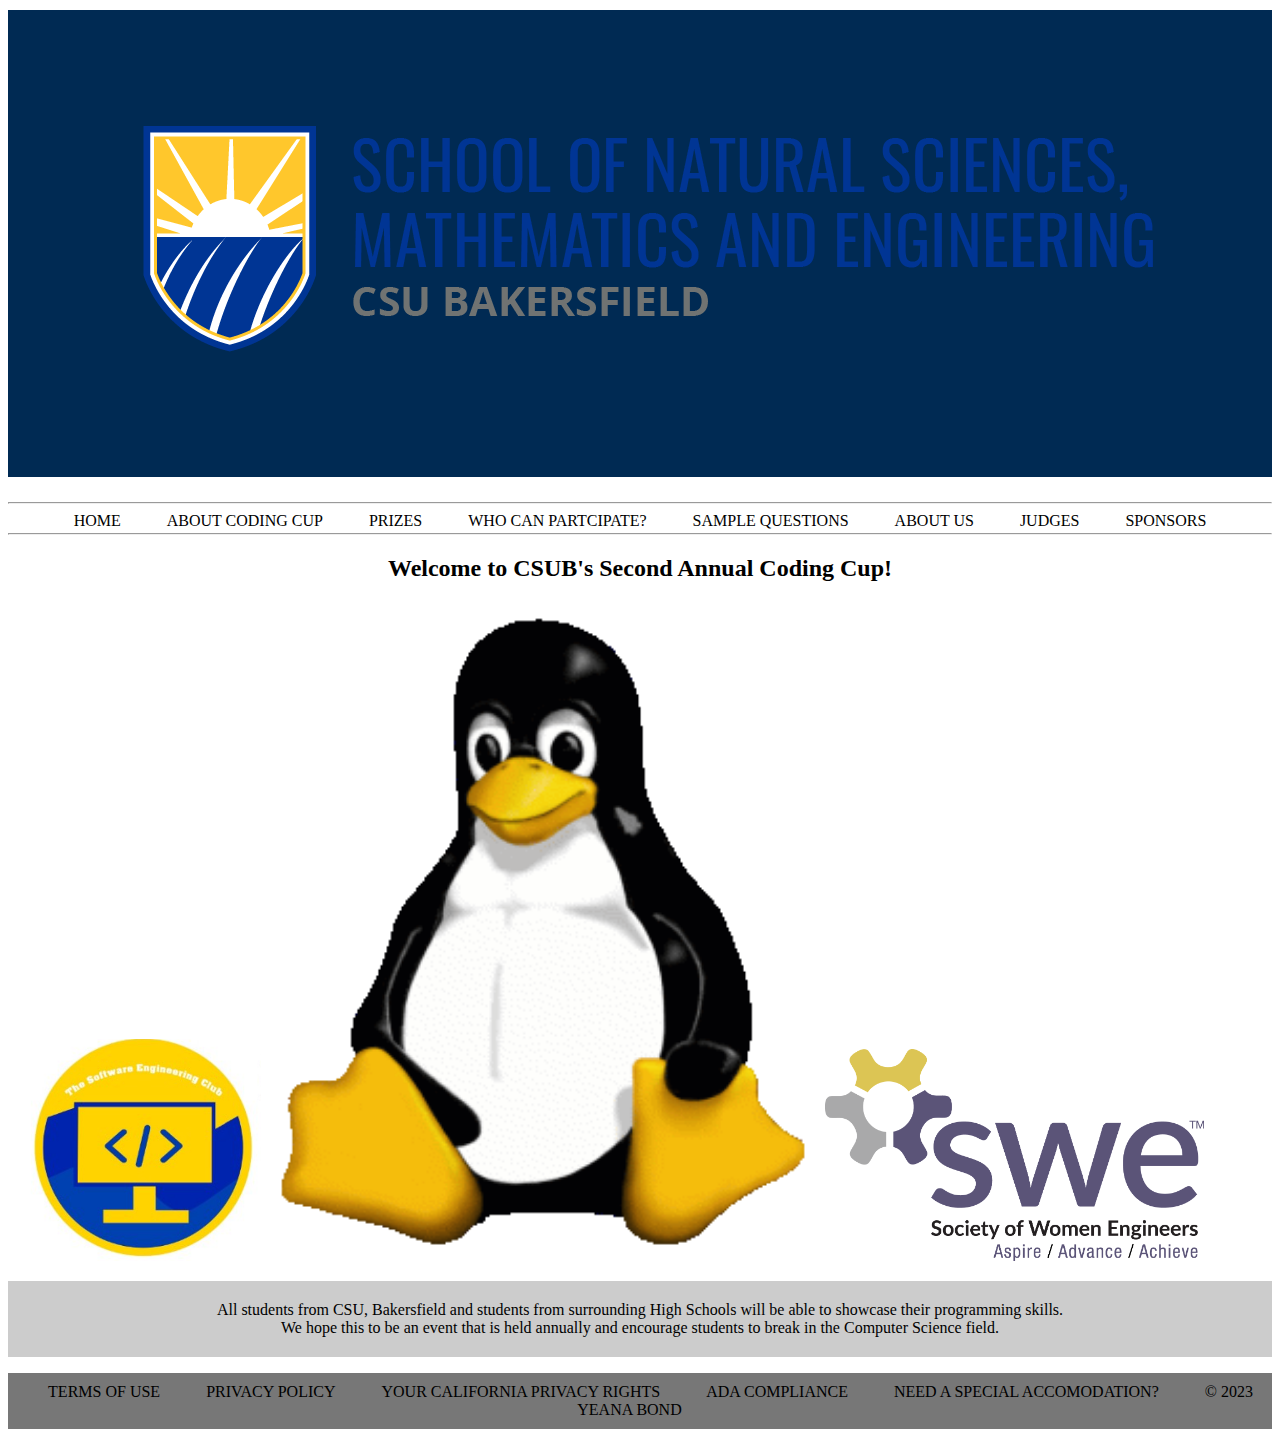
<file: index.html>
<!--
Note: Donated by the original front-end devleoper to provide a framework for the first annual coding cup 
that Software Engineering Club, CSUB Chapter SWE and Linux Club have been working on since 2022/DEC
Filename: standardindex.html
Original Front-End Developer: Yeana Bond
Original Submission Date: 3-17-2019
Original Description:  A sample home page for a fictitious site called "Joe's Pet Food and Supply" should have a header at the top, 
a navigation bar below that with links (they don't have to work), and then a space on the left for small advertisements 
or other images of your choice with an area for the main content next to that.
-->
<!-- Justin Alejo-->
<!DOCTYPE html>  

<html lang=en>

    <head>
        <title>CSU Bakersfield Software Engineering Club</title>
        <meta charset="utf-8">
        <meta name="viewport" content="width=device-width, initial-scale=1">  
        <link rel="stylesheet" href="CSS_Files/index.css">
        <link rel="apple-touch-icon" sizes="180x180" href="favicon/apple-touch-icon.png">
        <link rel="icon" type="image/png" sizes="32x32" href="favicon/favicon-32x32.png">
        <link rel="icon" type="image/png" sizes="16x16" href="favicon/favicon-16x16.png">
        <link rel="manifest" href="/site.webmanifest">
       <!--  <link rel="preconnect" href="https://fonts.googleapis.com">
        <link rel="preconnect" href="https://fonts.gstatic.com" crossorigin>
        <link href="https://fonts.googleapis.com/css2?family=Poppins&display=swap" rel="stylesheet"> -->
    
    </head>
        <body>
           
            <div id=page>
                <div id="event-text">
                    <img id="CSUB_NSME_logo" src="images/version3NSME.png" alt="CSUB School of NSME">
                </div>
<center>
    <hr>
  <div class="line" style="margin-bottom: -5px;">
    <div class="lineUp"><li><a href="index.html">Home</a></li>
                    <li><a href="coding_cup.html">About Coding Cup</a></li>
                    <li><a href="prizes.html">Prizes</a></li>
                    <li><a href="participants.html">Who can partcipate?</a></li>
                    <li><a href="sampleQs.html">Sample Questions</a></li>
                    <li><a href="aboutUs.html">About Us</a></li>
                    <li><a href="judges.html">Judges</a></li>
                    <li><a href="sponsors.html">Sponsors</a></li> </div>
  </div>
</center>
<div class="border">
  <hr>
</div>
                <div id="main">
                        <h2 id="welcome-content">Welcome to CSUB's Second Annual Coding Cup! </h2>
                        <img id="SEC-logo"src="images/SEC_logo.png" alt="Software Engineering Club">
                        <img id="linux-logo"src="images/linux_club_logo.png" alt="Linux Club">
                        <img id="SWE-logo"src="images/SWE_logo.png" alt="Society of Women Engineers Club">
                        <p id="content" style="padding-right: 0px; text-align: center; margin-right: 0px;padding-left: 0px;">
                            All students from CSU, Bakersfield and students from surrounding High Schools will be able to showcase their programming skills. <br> We hope this to be an event that is held annually and encourage students to break in the Computer Science field.
                        </p>
                </div>
                <div id="footer">
                    <li><a href="">Terms of Use</a></li>
                    <li><a href="">Privacy Policy</a></li>
                    <li><a href="">Your California Privacy Rights</a></li>
                    <li><a href="">ADA Compliance</a></li>
                    <li><a href="">Need a special accomodation?</a></li>
                    <li><a href="">&copy; 2023 Yeana Bond</a></li>
                </div>
                
            </div>
            
        </body>
    
</html>
</file>
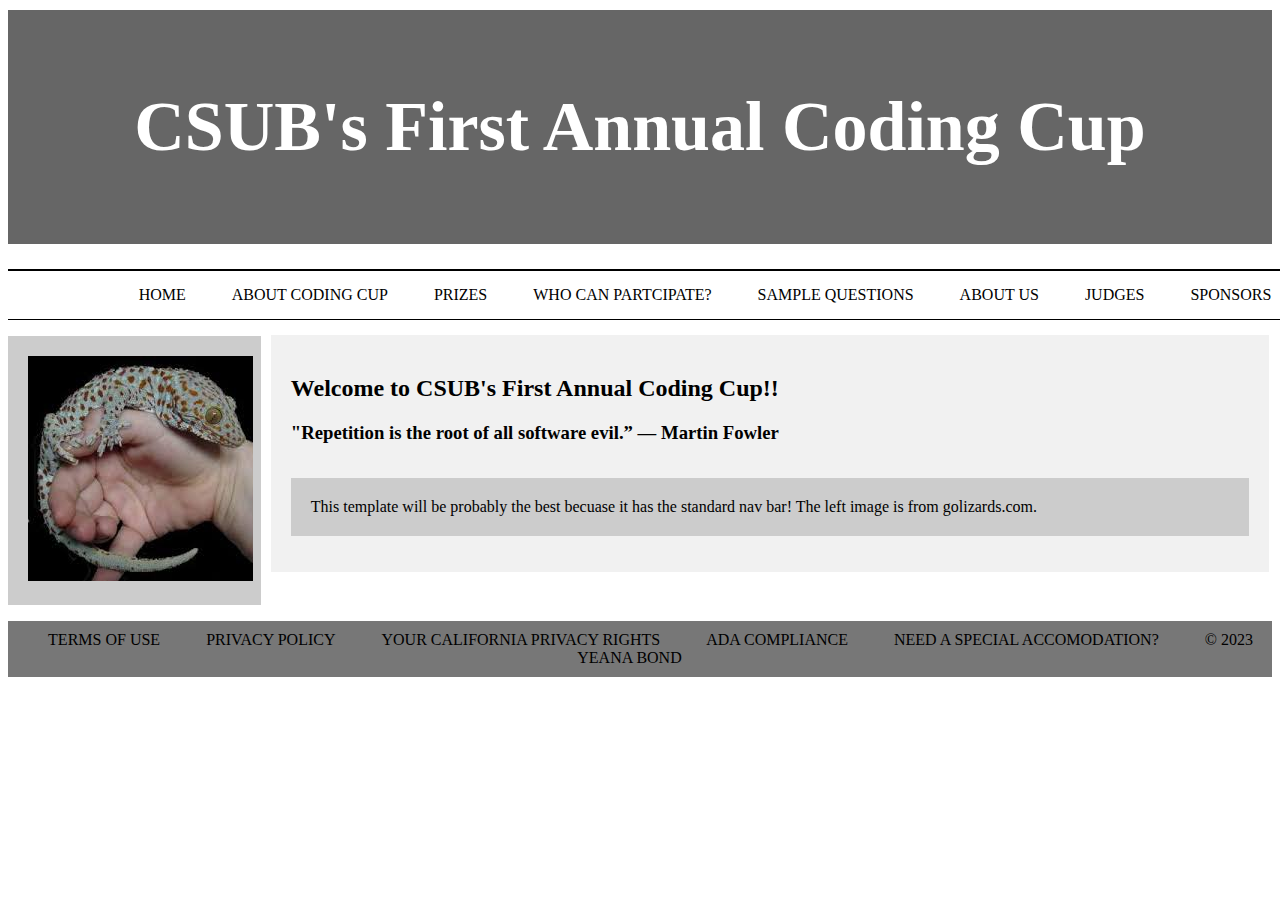
<file: index/index.html>
<!--
Note: Donated by the original front-end devleoper to provide a framework for the first annual coding cup 
that Software Engineering Club, CSUB Chapter SWE and Linux Club have been working on since 2022/DEC
Filename: standardindex.html
Original Front-End Developer: Yeana Bond
Original Submission Date: 3-17-2019
Original Description:  A sample home page for a fictitious site called "Joe's Pet Food and Supply" should have a header at the top, 
a navigation bar below that with links (they don't have to work), and then a space on the left for small advertisements 
or other images of your choice with an area for the main content next to that.
-->

<!DOCTYPE html>  

<html lang=en>

    <head>
        <title>CSUB's First Annual Coding Cup</title>
        <meta charset="utf-8">
        <meta name="viewport" content="width=device-width, initial-scale=1">  
        <style type="text/css">
        * {
            box-sizing: border-box;
          }

        #header  {background-color: #666;
                  padding: 30px;
                  text-align: center;
                  font-size: 35px;
                  color: white;
                  margin: 10px auto 25px auto;}
        #footer  {background-color: #777;
                  padding: 10px;
                  text-align: center;
                  color: white;}
        ul  {
            width: 1394px;
            padding: 15px;
            margin: 0px auto 0px auto;
            border-top: 2px solid #000;
            border-bottom: 1px solid #000;
            text-align: center;}
        
        li  {
            display: inline;
            margin: 0px 3px;}
     
        a {
           color: #000000;
           text-transform: uppercase;
           text-decoration: none;
           padding: 6px 18px 5px 18px;}

        a:hover, a.on  {
                        color: #cc3333;
                        background-color: #ffffff;}
        p {
           float: left;
           width: 20%;
           height: auto;
           background: #ccc;
           padding: 20px;
           margin-right: 10px;}
        
        article {
                float: left;
                padding: 20px;
                width: 79%;
                background-color: #f1f1f1;
                height: auto;
                margin-top: 15px;
                
                }
        
        #main:after  {content: "";
                      display: table;
                      clear: both;
                      }
        #content {width: 100%;}
        
    
    
        </style>
    </head>
        <body>
            
            <div id=page>
                <div id="header">
                    <h1 id="top">CSUB's First Annual Coding Cup</h1>
                </div>
                <ul id="navigation">
                    <li><a href="#top">Home</a></li>
                    <li><a href="">About Coding Cup</a></li>
                    <li><a href="">Prizes</a></li>
                    <li><a href="">Who can partcipate?</a></li>
                    <li><a href="">Sample Questions</a></li>
                    <li><a href="">About Us</a></li>
                    <li><a href="">Judges</a></li>
                    <li><a href="">Sponsors</a></li>
                    
                </ul>

                <div id="main">
                    <p>
                        <img src="../images/lizard.jpg" alt="lizard on a hand"  />
                    </p>
                    <article>
                        <h2>Welcome to CSUB's First Annual Coding Cup!!                     
                        </h2>
                        <h3>
                            "Repetition is the root of all software evil.” — Martin Fowler
                        </h3>
                        <p id="content">
                            This template will be probably the best becuase it has the standard nav bar!
                            The left image is from golizards.com.
                        </p>
                    </article>

                </div>
                <div id="footer">
                    <li><a href="">Terms of Use</a></li>
                    <li><a href="">Privacy Policy</a></li>
                    <li><a href="">Your California Privacy Rights</a></li>
                    <li><a href="">ADA Compliance</a></li>
                    <li><a href="">Need a special accomodation?</a></li>
                    <li><a href="">&copy; 2023 Yeana Bond</a></li>
                </div>
                
            </div>
            
        </body>
    
</html>
</file>
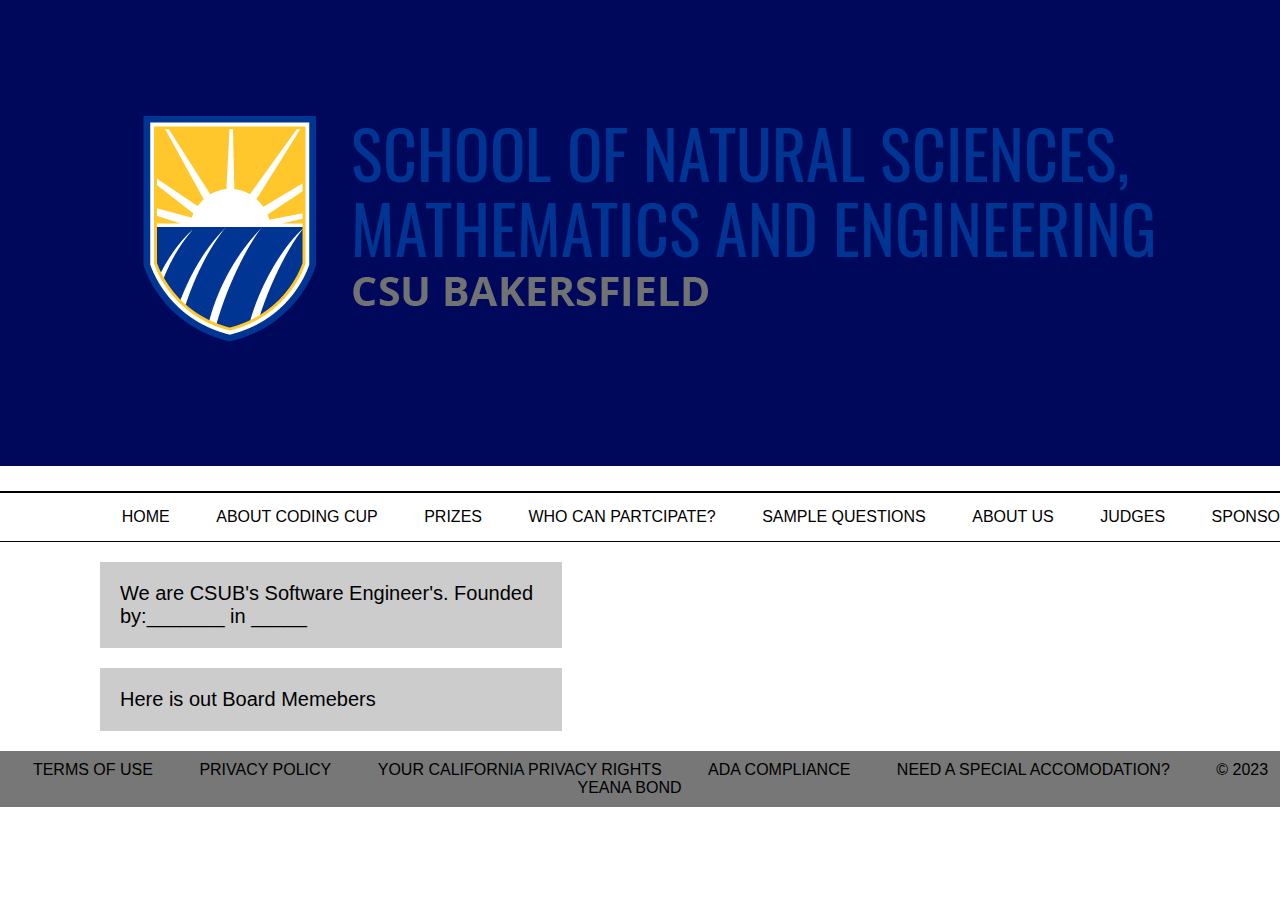
<file: aboutUs.html>
<!DOCTYPE html>  

<html lang=en>

    <head>
        <title>CSU Bakersfield Software Engineering Club</title>
        <meta charset="utf-8">
        <meta name="viewport" content="width=device-width, initial-scale=1">  
        <link rel="stylesheet" href="CSS_Files/codingCupStyle.css">
    </head>
        <body>
           
            <div id=page>
                <div id="event-text">
                    <img id="CSUB_NSME_logo" src="images/version3NSME.png" alt="CSUB School of NSME">
                </div>
                <ul id="navigation">
                    <li><a href="index.html">Home</a></li>
                    <li><a href="coding_cup.html">About Coding Cup</a></li>
                    <li><a href="prizes.html">Prizes</a></li>
                    <li><a href="participants.html">Who can partcipate?</a></li>
                    <li><a href="sampleQs.html">Sample Questions</a></li>
                    <li><a href="aboutUs.html">About Us</a></li>
                    <li><a href="judges.html">Judges</a></li>
                    <li><a href="sponsors.html">Sponsors</a></li>
                    
                </ul>

                <div id="main">
                    <p>We are CSUB's Software Engineer's. Founded by:_______ in _____</p>
                    <p>Here is out Board Memebers</p>


                </div>
                <div id="footer">
                    <li><a href="">Terms of Use</a></li>
                    <li><a href="">Privacy Policy</a></li>
                    <li><a href="">Your California Privacy Rights</a></li>
                    <li><a href="">ADA Compliance</a></li>
                    <li><a href="">Need a special accomodation?</a></li>
                    <li><a href="">&copy; 2023 Yeana Bond</a></li>
                </div>
                
            </div>
            
        </body>
    
</html>
</file>
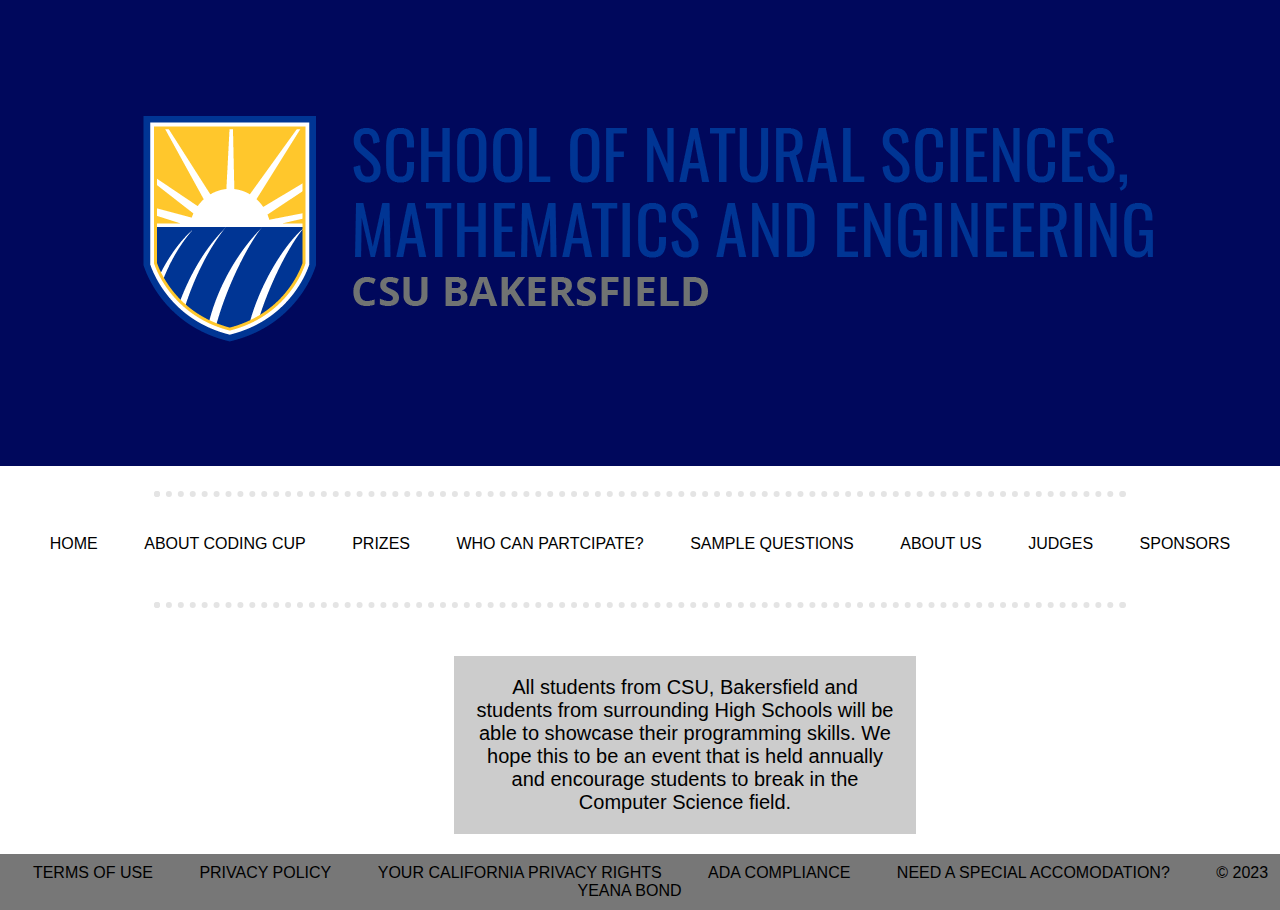
<file: coding_cup.html>
<!DOCTYPE html>  

<html lang=en>

    <head>
        <title>CSU Bakersfield Software Engineering Club</title>
        <meta charset="utf-8">
        <meta name="viewport" content="width=device-width, initial-scale=1">  
        <link rel="stylesheet" href="CSS_Files/codingCupStyle.css">
        <link rel="apple-touch-icon" sizes="180x180" href="favicon/apple-touch-icon.png">
        <link rel="icon" type="image/png" sizes="32x32" href="favicon/favicon-32x32.png">
        <link rel="icon" type="image/png" sizes="16x16" href="favicon/favicon-16x16.png">
        <link rel="manifest" href="/site.webmanifest">
    </head>
        <body>
           
            <div id=page>
                <div id="event-text">
                    <img id="CSUB_NSME_logo" src="images/version3NSME.png" alt="CSUB School of NSME">
                </div>
                <center>
                    <hr>
                  <div class="line" style="margin-bottom: -5px;">
                    <div class="lineUp"><li><a href="index.html">Home</a></li>
                                    <li><a href="coding_cup.html">About Coding Cup</a></li>
                                    <li><a href="prizes.html">Prizes</a></li>
                                    <li><a href="participants.html">Who can partcipate?</a></li>
                                    <li><a href="sampleQs.html">Sample Questions</a></li>
                                    <li><a href="aboutUs.html">About Us</a></li>
                                    <li><a href="judges.html">Judges</a></li>
                                    <li><a href="sponsors.html">Sponsors</a></li> </div>
                  </div>
                </center>
                <div class="border">
                  <hr>
                </div>
<center>
    <div id="main">
                    <p>All students from CSU, Bakersfield and students from surrounding High Schools will be 
                    able to showcase their programming skills. We hope this to be an event that is held annually
                    and encourage students to break in the Computer Science field.</p>

</center>
                


                </div>
                <div id="footer">
                    <li><a href="">Terms of Use</a></li>
                    <li><a href="">Privacy Policy</a></li>
                    <li><a href="">Your California Privacy Rights</a></li>
                    <li><a href="">ADA Compliance</a></li>
                    <li><a href="">Need a special accomodation?</a></li>
                    <li><a href="">&copy; 2023 Yeana Bond</a></li>
                </div>
                
            </div>
            
        </body>
    
</html>
</file>
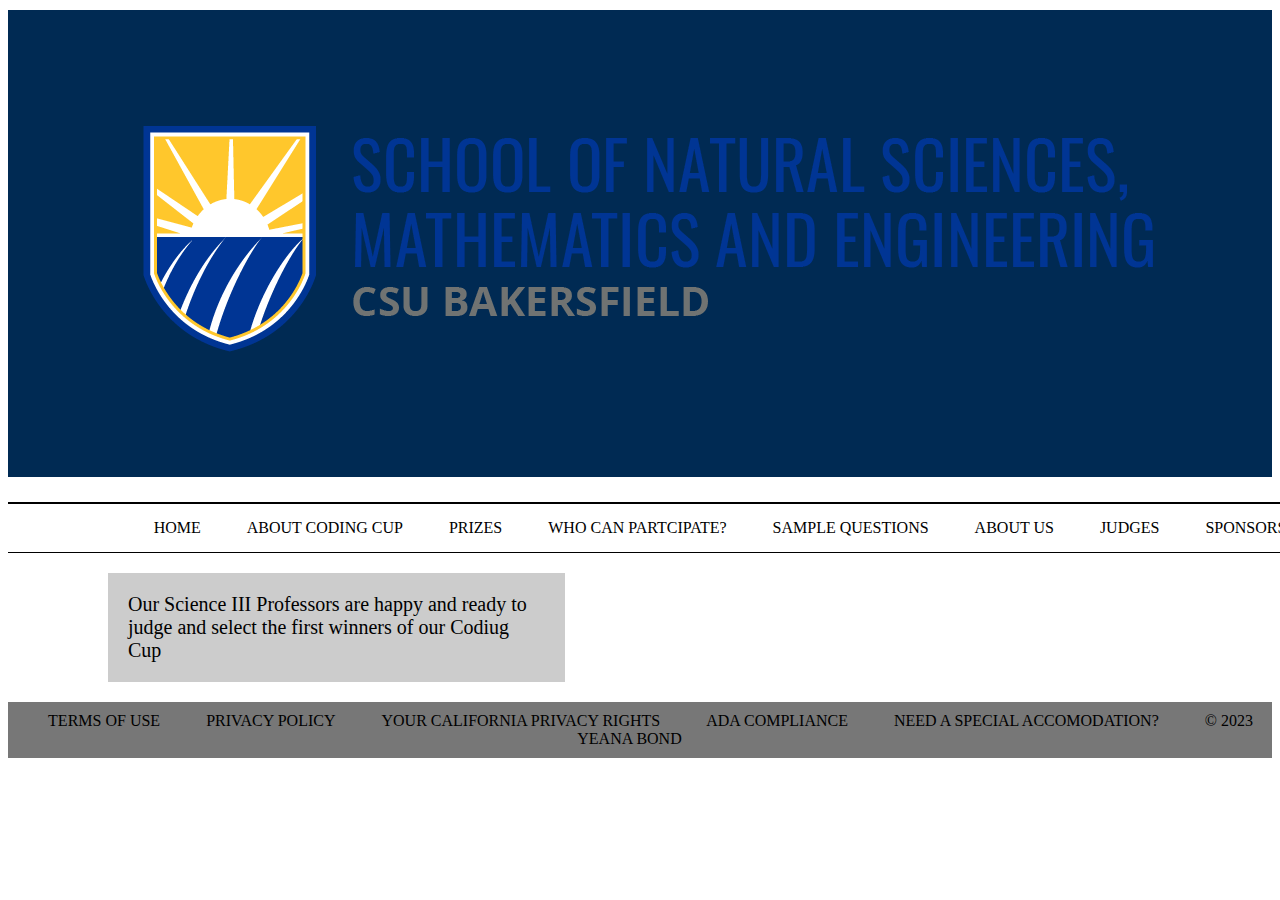
<file: judges.html>
<!DOCTYPE html>  

<html lang=en>

    <head>
        <title>CSU Bakersfield Software Engineering Club</title>
        <meta charset="utf-8">
        <meta name="viewport" content="width=device-width, initial-scale=1">  
        <link rel="stylesheet" href="CSS_Files/prizes.css">
    </head>
        <body>
           
            <div id=page>
                <div id="event-text">
                    <img id="CSUB_NSME_logo" src="images/version3NSME.png" alt="CSUB School of NSME">
                </div>
                <ul id="navigation">
                    <li><a href="index.html">Home</a></li>
                    <li><a href="coding_cup.html">About Coding Cup</a></li>
                    <li><a href="prizes.html">Prizes</a></li>
                    <li><a href="participants.html">Who can partcipate?</a></li>
                    <li><a href="sampleQs.html">Sample Questions</a></li>
                    <li><a href="aboutUs.html">About Us</a></li>
                    <li><a href="judges.html">Judges</a></li>
                    <li><a href="sponsors.html">Sponsors</a></li>
                    
                </ul>

                <div id="main">
                    <p>Our Science III Professors are happy and ready to judge and select the first winners of our Codiug Cup</p>

                </div>
                <div id="footer">
                    <li><a href="">Terms of Use</a></li>
                    <li><a href="">Privacy Policy</a></li>
                    <li><a href="">Your California Privacy Rights</a></li>
                    <li><a href="">ADA Compliance</a></li>
                    <li><a href="">Need a special accomodation?</a></li>
                    <li><a href="">&copy; 2023 Yeana Bond</a></li>
                </div>
                
            </div>
            
        </body>
    
</html>
</file>
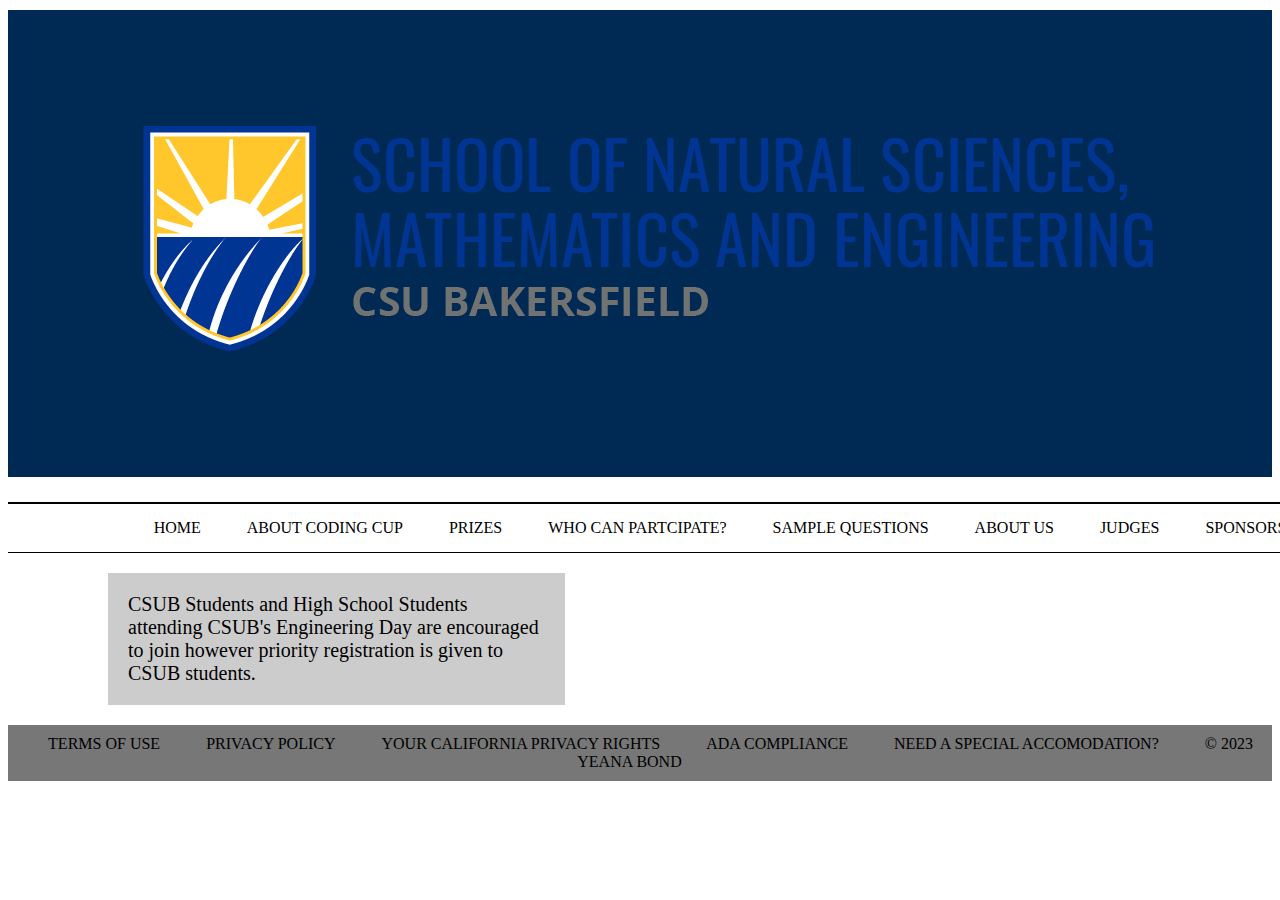
<file: participants.html>
<!DOCTYPE html>  

<html lang=en>

    <head>
        <title>CSU Bakersfield Software Engineering Club</title>
        <meta charset="utf-8">
        <meta name="viewport" content="width=device-width, initial-scale=1">  
        <link rel="stylesheet" href="CSS_Files/prizes.css">
    </head>
        <body>
           
            <div id=page>
                <div id="event-text">
                    <img id="CSUB_NSME_logo" src="images/version3NSME.png" alt="CSUB School of NSME">
                </div>
                <ul id="navigation">
                    <li><a href="index.html">Home</a></li>
                    <li><a href="coding_cup.html">About Coding Cup</a></li>
                    <li><a href="prizes.html">Prizes</a></li>
                    <li><a href="participants.html">Who can partcipate?</a></li>
                    <li><a href="sampleQs.html">Sample Questions</a></li>
                    <li><a href="aboutUs.html">About Us</a></li>
                    <li><a href="judges.html">Judges</a></li>
                    <li><a href="sponsors.html">Sponsors</a></li>
                    
                </ul>

                <div id="main">
                    <p>CSUB Students and High School Students attending CSUB's Engineering Day are encouraged to join however priority registration is given to CSUB students.</p>

                </div>
                <div id="footer">
                    <li><a href="">Terms of Use</a></li>
                    <li><a href="">Privacy Policy</a></li>
                    <li><a href="">Your California Privacy Rights</a></li>
                    <li><a href="">ADA Compliance</a></li>
                    <li><a href="">Need a special accomodation?</a></li>
                    <li><a href="">&copy; 2023 Yeana Bond</a></li>
                </div>
                
            </div>
            
        </body>
    
</html>
</file>
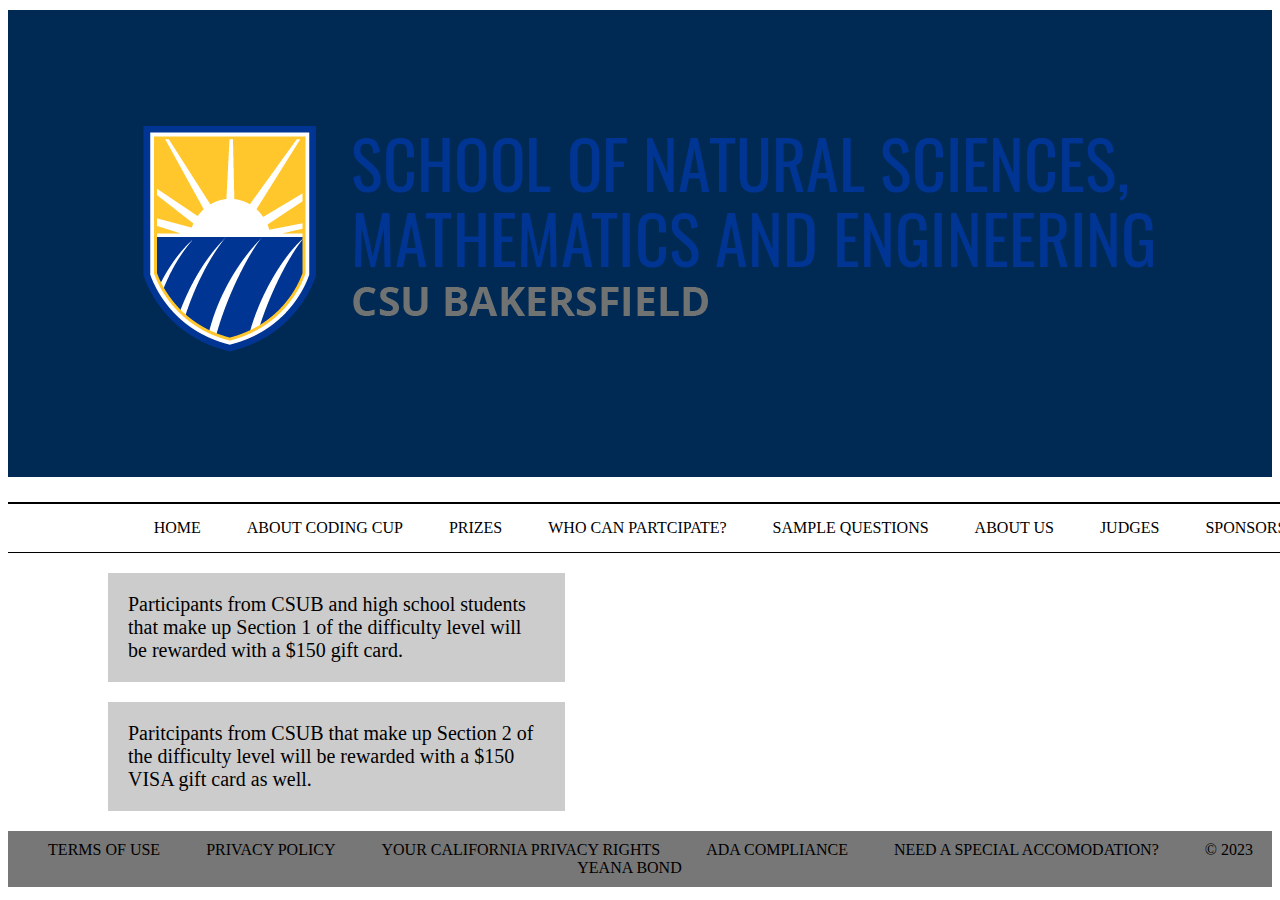
<file: prizes.html>
<!DOCTYPE html>  

<html lang=en>

    <head>
        <title>CSU Bakersfield Software Engineering Club</title>
        <meta charset="utf-8">
        <meta name="viewport" content="width=device-width, initial-scale=1">  
        <link rel="stylesheet" href="CSS_Files/prizes.css">
    </head>
        <body>
           
            <div id=page>
                <div id="event-text">
                    <img id="CSUB_NSME_logo" src="images/version3NSME.png" alt="CSUB School of NSME">
                </div>
                <ul id="navigation">
                    <li><a href="index.html">Home</a></li>
                    <li><a href="coding_cup.html">About Coding Cup</a></li>
                    <li><a href="prizes.html">Prizes</a></li>
                    <li><a href="participants.html">Who can partcipate?</a></li>
                    <li><a href="sampleQs.html">Sample Questions</a></li>
                    <li><a href="aboutUs.html">About Us</a></li>
                    <li><a href="judges.html">Judges</a></li>
                    <li><a href="sponsors.html">Sponsors</a></li>
                    
                </ul>

                <div id="main">
                    <p id="1">Participants from CSUB and high school students that make up Section 1 of the difficulty level will be rewarded with a $150 gift card.</p>
                    <p id="2">Paritcipants from CSUB that make up Section 2 of the difficulty level will be rewarded with a $150 VISA gift card as well.</p>

                </div>
                <div id="footer">
                    <li><a href="">Terms of Use</a></li>
                    <li><a href="">Privacy Policy</a></li>
                    <li><a href="">Your California Privacy Rights</a></li>
                    <li><a href="">ADA Compliance</a></li>
                    <li><a href="">Need a special accomodation?</a></li>
                    <li><a href="">&copy; 2023 Yeana Bond</a></li>
                </div>
                
            </div>
            
        </body>
    
</html>
</file>
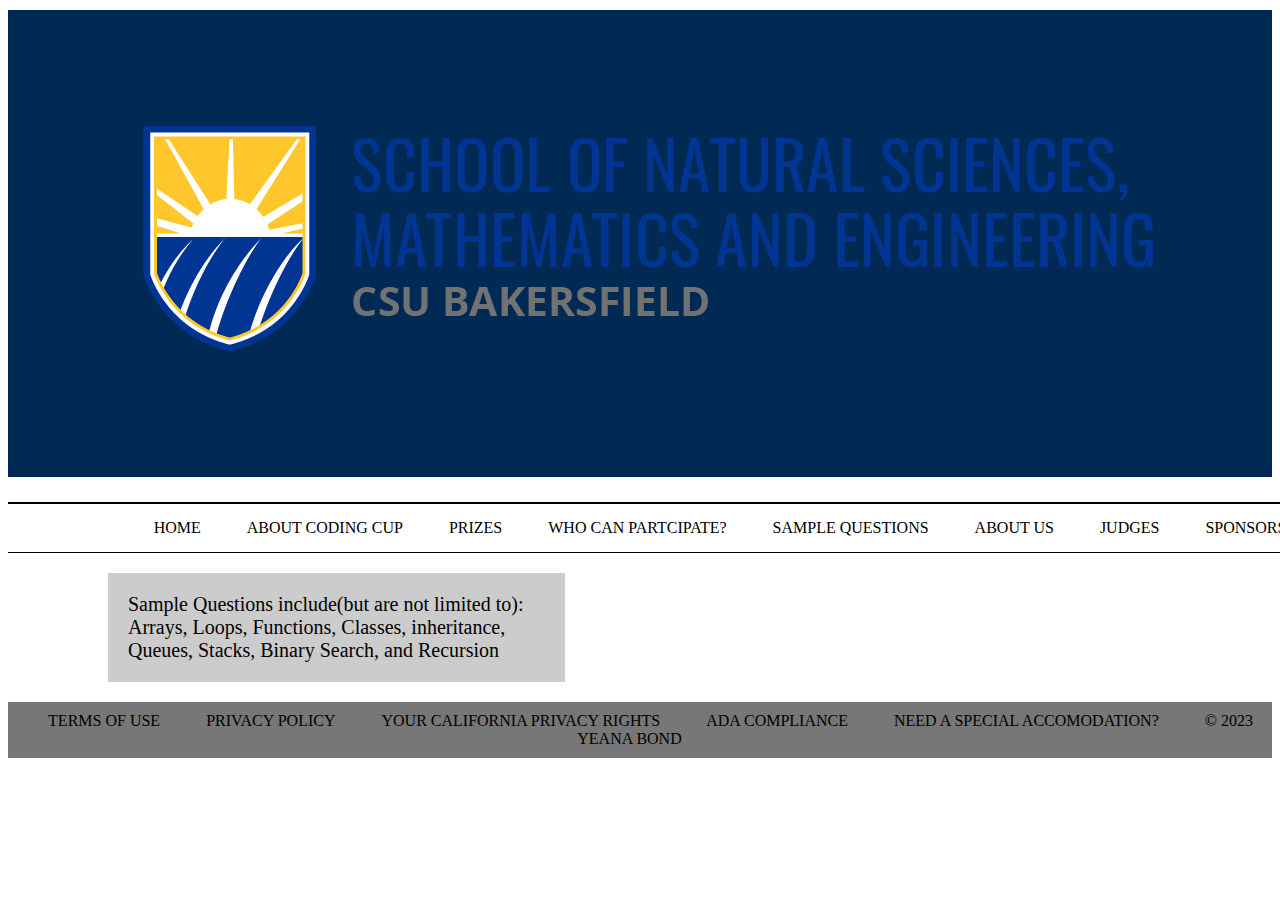
<file: sampleQs.html>
<!DOCTYPE html>  

<html lang=en>

    <head>
        <title>CSU Bakersfield Software Engineering Club</title>
        <meta charset="utf-8">
        <meta name="viewport" content="width=device-width, initial-scale=1">  
        <link rel="stylesheet" href="CSS_Files/prizes.css">
    </head>
        <body>
           
            <div id=page>
                <div id="event-text">
                    <img id="CSUB_NSME_logo" src="images/version3NSME.png" alt="CSUB School of NSME">
                </div>
                <ul id="navigation">
                    <li><a href="index.html">Home</a></li>
                    <li><a href="coding_cup.html">About Coding Cup</a></li>
                    <li><a href="prizes.html">Prizes</a></li>
                    <li><a href="participants.html">Who can partcipate?</a></li>
                    <li><a href="sampleQs.html">Sample Questions</a></li>
                    <li><a href="aboutUs.html">About Us</a></li>
                    <li><a href="judges.html">Judges</a></li>
                    <li><a href="sponsors.html">Sponsors</a></li>
                    
                </ul>

                <div id="main">
                    <p>Sample Questions include(but are not limited to): Arrays, Loops, Functions, Classes, inheritance, Queues, Stacks, Binary Search, and Recursion</p>

                </div>
                <div id="footer">
                    <li><a href="">Terms of Use</a></li>
                    <li><a href="">Privacy Policy</a></li>
                    <li><a href="">Your California Privacy Rights</a></li>
                    <li><a href="">ADA Compliance</a></li>
                    <li><a href="">Need a special accomodation?</a></li>
                    <li><a href="">&copy; 2023 Yeana Bond</a></li>
                </div>
                
            </div>
            
        </body>
    
</html>
</file>
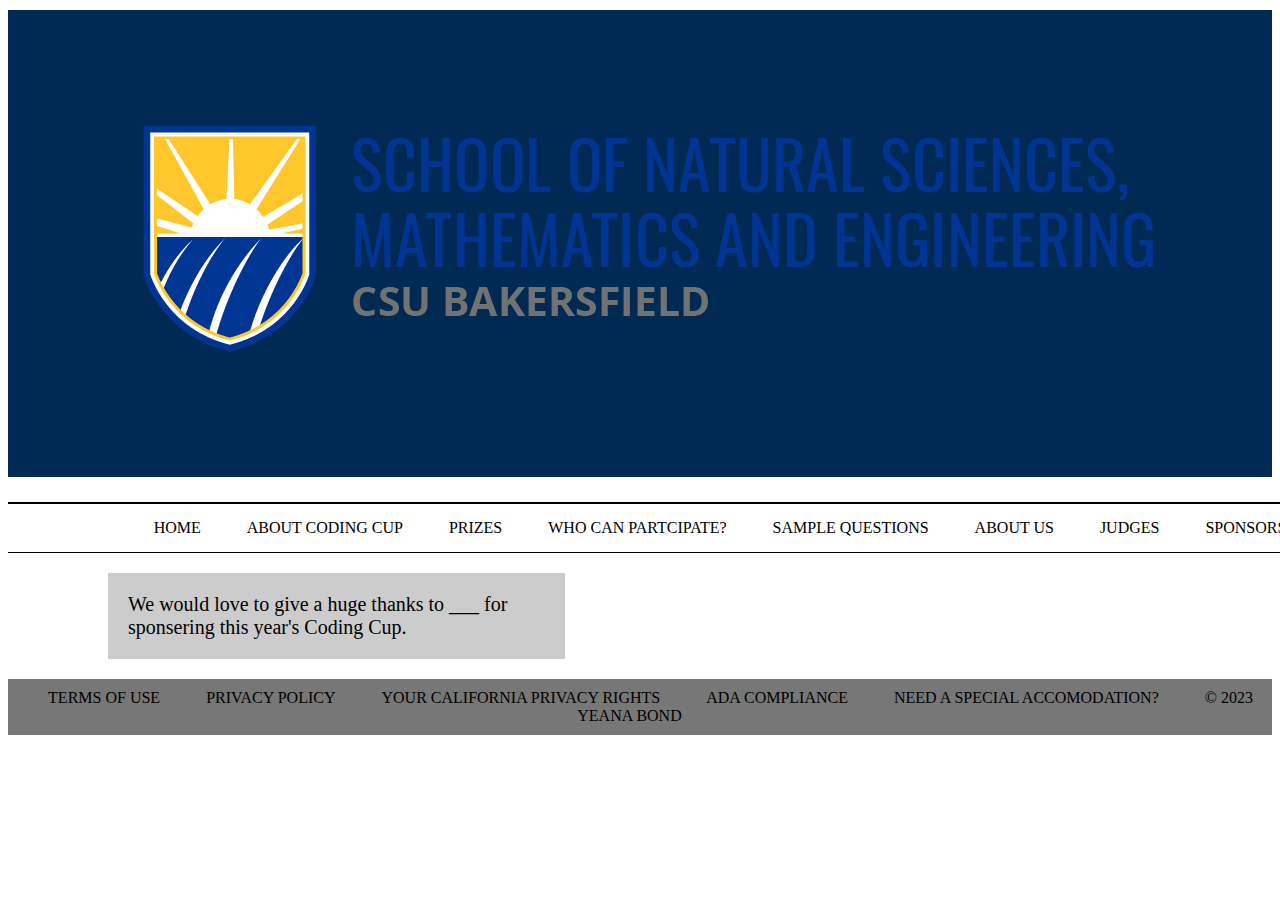
<file: sponsors.html>
<!DOCTYPE html>  

<html lang=en>

    <head>
        <title>CSU Bakersfield Software Engineering Club</title>
        <meta charset="utf-8">
        <meta name="viewport" content="width=device-width, initial-scale=1">  
        <link rel="stylesheet" href="CSS_Files/prizes.css">
    </head>
        <body>
           
            <div id=page>
                <div id="event-text">
                    <img id="CSUB_NSME_logo" src="images/version3NSME.png" alt="CSUB School of NSME">
                </div>
                <ul id="navigation">
                    <li><a href="index.html">Home</a></li>
                    <li><a href="coding_cup.html">About Coding Cup</a></li>
                    <li><a href="prizes.html">Prizes</a></li>
                    <li><a href="participants.html">Who can partcipate?</a></li>
                    <li><a href="sampleQs.html">Sample Questions</a></li>
                    <li><a href="aboutUs.html">About Us</a></li>
                    <li><a href="judges.html">Judges</a></li>
                    <li><a href="sponsors.html">Sponsors</a></li>
                    
                </ul>

                <div id="main">
                    <p>We would love to give a huge thanks to ___ for sponsering this year's Coding Cup.</p>

                </div>
                <div id="footer">
                    <li><a href="">Terms of Use</a></li>
                    <li><a href="">Privacy Policy</a></li>
                    <li><a href="">Your California Privacy Rights</a></li>
                    <li><a href="">ADA Compliance</a></li>
                    <li><a href="">Need a special accomodation?</a></li>
                    <li><a href="">&copy; 2023 Yeana Bond</a></li>
                </div>
                
            </div>
            
        </body>
    
</html>
</file>
<file: CSS_Files/index.css>
#welcome-content {
    text-align: center;
}

#event-text {
    white-space: nowrap;
    background-color: #002A53;
    padding: 30px;
    text-align: center;
    font-size: 35px;
    color: #DAA520;
    margin: 10px auto 25px auto;
}

#footer {
    background-color: #777;
    padding: 10px;
    text-align: center;
    color: white;
}

ul {
    width: 1394px;
    padding: 15px;
    margin: 0px auto 0px auto;
    border-top: 2px solid #000;
    border-bottom: 1px solid #000;
    text-align: center;
}

li {
    display: inline;
    margin: 0px 3px;
}

a {
   color: #000000;
   text-transform: uppercase;
   text-decoration: none;
   padding: 6px 18px 5px 18px;
}

a:hover, a.on {
    color: #cc3333;
    background-color: #ffffff;
}

p {
   float: left;
   width: 20%;
   height: auto;
   background: #ccc;
   padding: 20px;
   margin-right: 10px;
}

article {
    float: left;
    padding: 20px;
    width: 79%;
    background-color: #f1f1f1;
    height: auto;
    margin-top: 15px;   
}

#main:after {
    content: "";
    display: table;
    clear: both;
}

#content {
    width: 100%;
}

#linux-logo {
    height: 90%;
    width: 44%;
}
#SEC-logo {
    width: 20%;
}
#SWE-logo {
    width: 30%;
    height: 30%;
}
</file>
<file: CSS_Files/codingCupStyle.css>
#welcome-content {
    text-align: center;
}

#event-text {
    white-space: nowrap;
    background-color: #00085c;
    padding: 30px;
    text-align: center;
    font-size: 35px;
    color: #DAA520;
    margin: 0px auto 25px auto;
}

.line {
  width: 100%;
  height: 4rem;
  overflow: hidden;
  padding: 30px 0px 0px 0px;
  margin-bottom: 16px;
}

/* lineup class and keyframes */
.lineUp {
  animation: 2s anim-lineUp ease-out;
}
@keyframes anim-lineUp {
  0% {
    opacity: 0;
    transform: translateY(80%);
  }
  20% {
    opacity: 0;
  }
  50% {
    opacity: 1;
    transform: translateY(0%);
  }
  100% {
    opacity: 1;
    transform: translateY(0%);
  }
}

.border{
  padding-bottom: 20px;

}
@keyframes transitionIn {
  from{
    opacity: 0;
    transform: translateY(-10px);
  }

  to {
    opacity: 1;
    transform: translateY(0);
  }

}

hr{
  border: dotted black 6px;
  border-bottom: none;
  width: 75%;
  opacity: 10%;
}

#footer {
    background-color: #777;
    padding: 10px;
    text-align: center;
    color: white;
}

body {
    font-family: 'Poppins', sans-serif;
    margin: 0px;
}

ul {
    width: 1394px;
    padding: 15px;
    margin: 0px auto 0px auto;
    border-top: 2px solid #000;
    border-bottom: 1px solid #000;
    text-align: center;
}

li {
    display: inline;
    margin: 0px 3px;
}

a {
   color: #000000;
   text-transform: uppercase;
   text-decoration: none;
   padding: 6px 18px 5px 18px;
}

a:hover, a.on {
    color: #cc3333;
    background-color: #ffffff;
}

p {
   float: center;
   width: 33%;
   height: auto;
   background: #ccc;
   padding: 20px;
   margin-right: 10px;
   margin-left: 100px;
   font-size: 20px;
}

article {
    float: left;
    padding: 20px;
    width: 79%;
    background-color: #f1f1f1;
    height: auto;
    margin-top: 15px;   
}

#main:after {
    content: "";
    display: table;
    clear: both;
}
</file>
<file: CSS_Files/prizes.css>
#welcome-content {
    text-align: center;
}

#event-text {
    white-space: nowrap;
    background-color: #002A53;
    padding: 30px;
    text-align: center;
    font-size: 35px;
    color: #DAA520;
    margin: 10px auto 25px auto;
}

#footer {
    background-color: #777;
    padding: 10px;
    text-align: center;
    color: white;
}

ul {
    width: 1394px;
    padding: 15px;
    margin: 0px auto 0px auto;
    border-top: 2px solid #000;
    border-bottom: 1px solid #000;
    text-align: center;
}

li {
    display: inline;
    margin: 0px 3px;
}

a {
   color: #000000;
   text-transform: uppercase;
   text-decoration: none;
   padding: 6px 18px 5px 18px;
}

a:hover, a.on {
    color: #cc3333;
    background-color: #ffffff;
}

p {
   float: center;
   width: 33%;
   height: auto;
   background: #ccc;
   padding: 20px;
   margin-right: 10px;
   margin-left: 100px;
   font-size: 20px;
}

article {
    float: left;
    padding: 20px;
    width: 79%;
    background-color: #f1f1f1;
    height: auto;
    margin-top: 15px;   
}

#main:after {
    content: "";
    display: table;
    clear: both;
}
</file>
